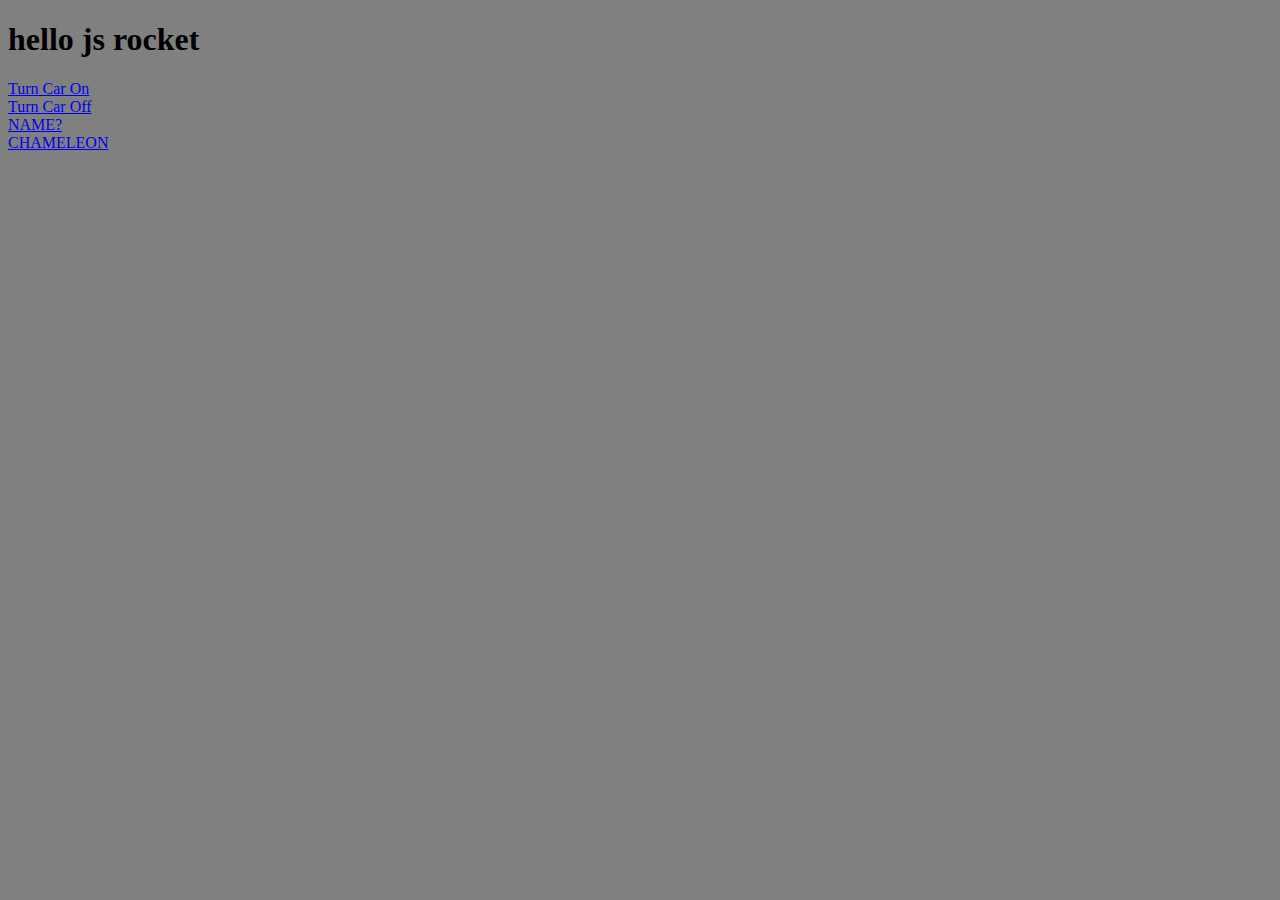
<file: index.html>
<!DOCTYPE html>
<html>
<head>
	<title>JS Rocket</title>
	<script type="text/javascript" src="js/script.js"></script>
	<link rel="stylesheet" type="text/css" href="css/style.css">
</head>
<body>
	<h1>hello js rocket</h1>
	<a href="#" onclick="car.switchCar(true);">Turn Car On</a>
	<br>
	<a href="#" onclick="car.switchCar(false);">Turn Car Off</a>
	<br>
	<a href="#" onclick="sayMyName('Zac');">NAME?</a>
	<br>

	<a href="#" onclick="doCoolStuff();">CHAMELEON</a>

	<div class="cool" id="cool">
		<p>Hello, I'm cool!</p>
	</div>
</body>
</html>
</file>
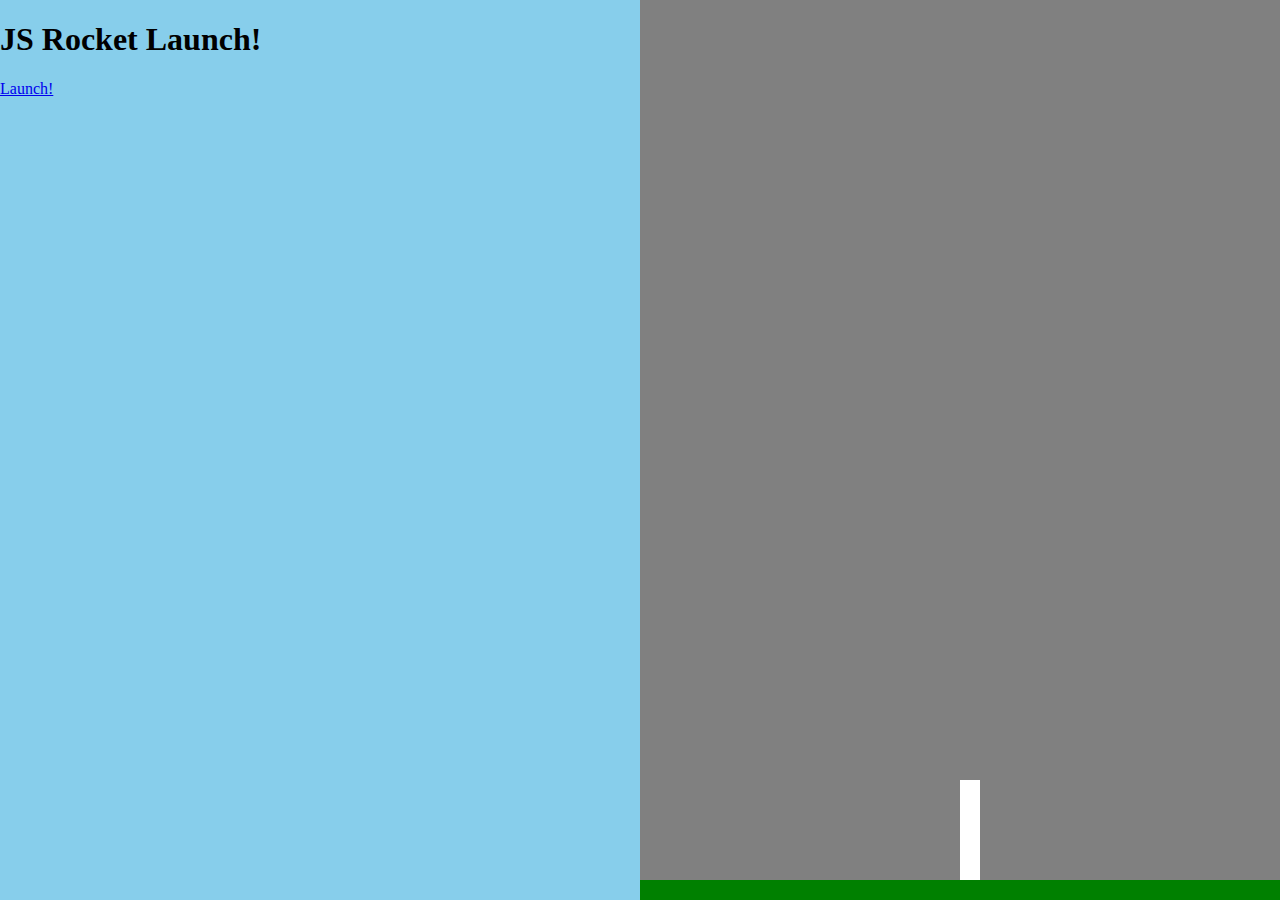
<file: rocket.html>
<!DOCTYPE html>
<html>
<head>
	<title>Rocket Launch Sequence!</title>
	<link rel="stylesheet" type="text/css" href="css/rocket.css">
	<script type="text/javascript" src="js/rocket.js"></script>
</head>

<body class="body-state1">

	<div class="left">

		<div class="state1">
			<h1>JS Rocket Launch!</h1>
			<a href="#" clas="button" onclick="changeState(2);">Launch!</a>
		</div>

		<div class="state2">
			<h1 id="countdown">10</h1>
			<a href="#" clas="button" onclick="changeState(1);">Abort!</a>
		</div>

		<div class="state3">
			<h1>Lift Off!</h1>
		</div>

		<div class="state4">
			<h1>Well done!</h1>
			<a href="#" class="button" onclick="changeState(1);">Do it again!</a>
		</div>

		<div class="state5">
			<h1>Oh No!!!</h1>
			<a href="#" class="button" onclick="changeState(1);">Try Again!</a>
		</div>

	</div>

	<div class="right">
		<div class="ground"></div>
		<div class="rocket"></div>
	</div>

</body>

</html>
</file>
<file: css/style.css>
body{
	background-color: grey;
}

.cool{
	visibility: hidden;
	width: 100px;
	height: 100px;
	background-color: green;
	transition: background-color 1s;
}

.cool.red{
	visibility: visible;
	background-color: red;
}
</file>
<file: css/rocket.css>
.left{
	background-color: skyblue;
	position: fixed;
	width: 50%;
	height: 100%;
	top: 0;
	left: 0;
}

.right{
	background-color: grey;
	position: fixed;
	width: 50%;
	height: 100%;
	top: 0;
	right: 0;
}

.ground{
	background-color: green;
	position: absolute;
	bottom: 0;
	left: 0;
	width: 100%;
	height: 20px;
}

.rocket{
	position: absolute;
	left: 50%;
	bottom: 20px;
	width: 20px;
	height: 100px;
	background-color: white;
	transition: bottom 10000ms;
}

body.body-state1 .rocket{
	transition: none;
}

body.body-state3 .rocket,
body.body-state4 .rocket{
	bottom: 2000px;
}

.state1,
.state2,
.state3,
.state4,
.state5{
	display: none;
}

body.body-state1 .state1{display: block;}
body.body-state2 .state2{display: block;}
body.body-state3 .state3{display: block;}
body.body-state4 .state4{display: block;}
body.body-state5 .state5{display: block;}

a{

}

a.button{

}
</file>
